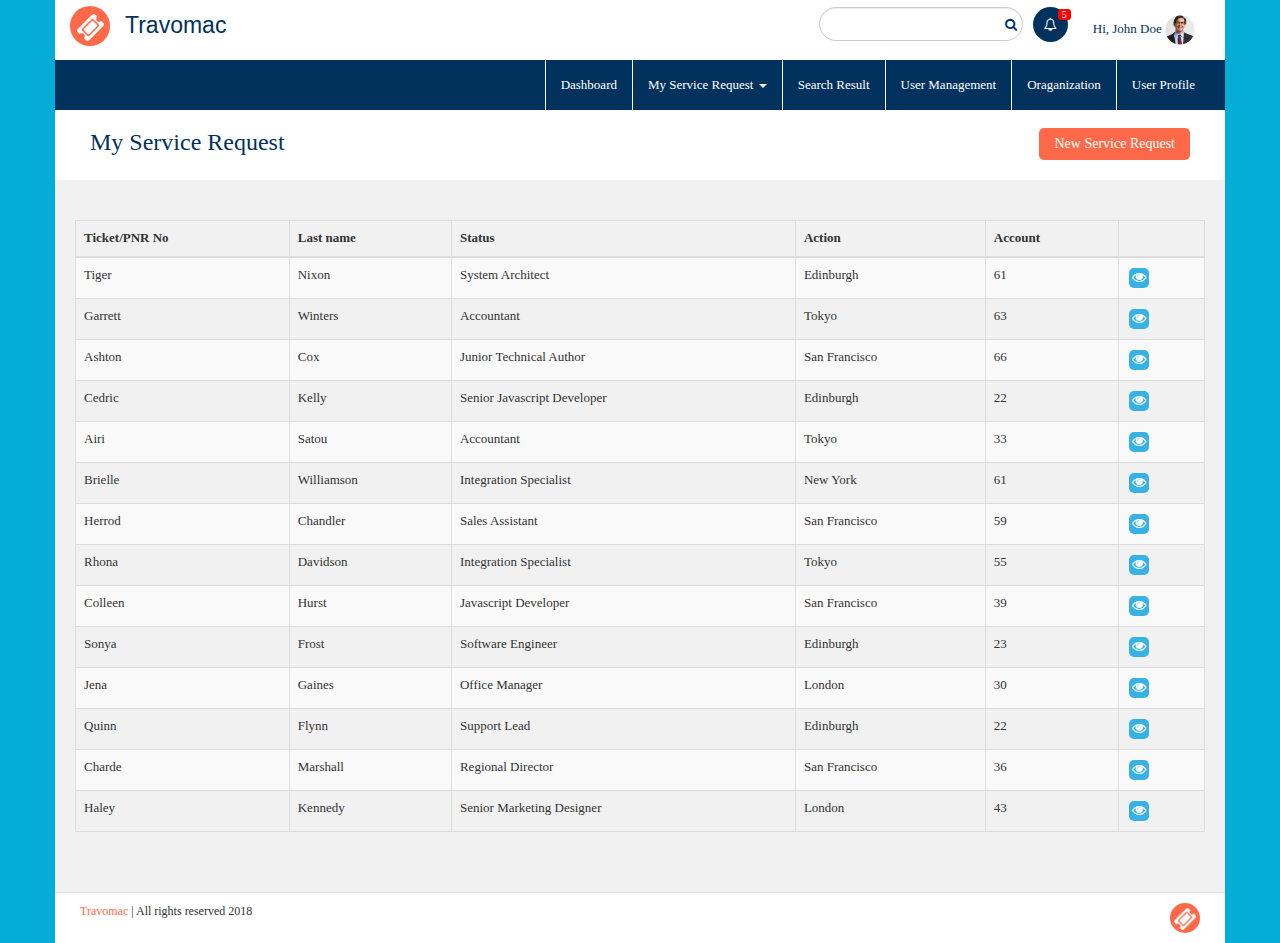
<file: index.html>
<!doctype html>
<html>
<head>
<meta charset="utf-8">
<meta name="viewport" content="width=device-width, initial-scale=1">
<title>TVA</title>
<link href="css/bootstrap.css" rel="stylesheet"/>
<link href="css/custom.css" rel="stylesheet"/>
<link href='https://fonts.googleapis.com/css?family=Open+Sans:400,300,600,700,800' rel='stylesheet' type='text/css'>
<link href="https://fonts.googleapis.com/css?family=Cabin:400,500,600,700" rel="stylesheet">
<link href="css/font-awesome.css" rel="stylesheet"/>

<script src="js/jquery.js"></script>
<script src="js/bootstrap.js"></script>

<!-- Data Table CSS -->
<link href="https://cdn.datatables.net/1.10.19/css/dataTables.bootstrap.min.css" rel="stylesheet"/>
<link href="https://cdn.datatables.net/responsive/2.2.3/css/responsive.bootstrap.min.css" rel="stylesheet"/>

	<script src="js/modernizr.custom.js"></script>
    <!-- HTML5 shim and Respond.js for IE8 support of HTML5 elements and media queries -->
    <!-- WARNING: Respond.js doesn't work if you view the page via file:// -->
    <!--[if lt IE 9]>
    <script src="https://oss.maxcdn.com/html5shiv/3.7.2/html5shiv.min.js"></script>
    <script src="https://oss.maxcdn.com/respond/1.4.2/respond.min.js"></script>
    <![endif]-->
</head>
<body>
<div class="container ">
	<div class="row">
		<div class="col-xs-12 col-sm-12 col-md-12 topContainer noPaddingLR">
			<div class="container bgWhite"><!-- Top Band: Logo, Notofication, Profile -->
				<nav class="navbar navbar-default">
				  <div class="container-fluid noPaddingLR">
						<!-- Brand and toggle get grouped for better mobile display -->
						<div class="navbar-header">
						  <button type="button" class="navbar-toggle collapsed" data-toggle="collapse" data-target="#bs-example-navbar-collapse-1" aria-expanded="false">
							<span class="sr-only">Toggle navigation</span>
							<span class="icon-bar"></span>
							<span class="icon-bar"></span>
							<span class="icon-bar"></span>
						  </button>
						  <a class="navbar-brand" href="#"><span class="logoBig"><img src="images/tv.png"></span>Travomac</a>
						</div>

						<!-- Collect the nav links, forms, and other content for toggling -->
						<div class="collapse navbar-collapse" id="bs-example-navbar-collapse-1">
						  <ul class="nav navbar-nav navbar-right notifications">
							
						  
							<li>
							  <div class="form-group topSearch">
								<input type="email" class="form-control" id="email"><button><i class="fa fa-search" aria-hidden="true"></i></button>
							  </div>
							</li>
							
							
							
							<li class="dropdown">
							  <a href="#" class="dropdown-toggle notifyBase" data-toggle="dropdown" role="button" aria-haspopup="true" aria-expanded="false"><i class="fa fa-bell-o" aria-hidden="true"></i>
				<span class="notifyNos">5</span></a>
							  <ul class="dropdown-menu">
								<li class="notifyHead">Notifications</li>
								<li><i class="fa fa-commenting-o" aria-hidden="true"></i><a href="#">Noyification One <span>05-09-2018</span></a></li>
								<li><i class="fa fa-commenting-o" aria-hidden="true"></i><a href="#">Noyification Two <span>05-09-2018</span></a></li>
								<li><i class="fa fa-commenting-o" aria-hidden="true"></i><a href="#">Noyification Three <span>05-09-2018</span></a></li>
								<li><i class="fa fa-commenting-o" aria-hidden="true"></i><a href="#">Noyification Four <span>05-09-2018</span></a></li>
								<li><i class="fa fa-commenting-o" aria-hidden="true"></i><a href="#">Noyification Five <span>05-09-2018</span></a></li>
								<li class="notifyFooter"><a href="#">View All</a></li>
							  </ul>
							</li>
						  
							<li class="dropdown">
							  <a href="#" class="dropdown-toggle txtBlue" data-toggle="dropdown" role="button" aria-haspopup="true" aria-expanded="false">Hi, John Doe <img src="images/u71.png" class="profilePic">
							  <ul class="dropdown-menu">
								<li><a href="#">Settings</a></li>
								<li><a href="#">Logout</a></li>
							  </ul>
							</li>
						  
						  </ul>
						  
						  
						</div><!-- /.navbar-collapse -->
					  </div><!-- /.container-fluid -->
	</nav>
			</div>
			
		</div><!-- Top Row of Navigation -->
			
			<div class="clearfix"></div>	
			<div class="container customNav"><!-- Navigation Band -->
				<nav class="navbar navbar-default">
				  <div class="container-fluid noPaddingLR">
						<!-- Brand and toggle get grouped for better mobile display -->
						<div class="navbar-header">
						  <button type="button" class="navbar-toggle collapsed" data-toggle="collapse" data-target="#bs-example-navbar-collapse-2" aria-expanded="false">
							<span class="sr-only">Toggle navigation</span>
							<span class="icon-bar"></span>
							<span class="icon-bar"></span>
							<span class="icon-bar"></span>
						  </button>
						  
						</div>

						<!-- Collect the nav links, forms, and other content for toggling -->
						<div class="collapse navbar-collapse" id="bs-example-navbar-collapse-2">
						  <ul class="nav navbar-nav navbar-right notifications">
							
						  
							<li class="b-l">
							  <a href="#">Dashboard</a>
							</li>
							<li class="dropdown b-l">
							  <a href="#" class="dropdown-toggle" data-toggle="dropdown" role="button" aria-haspopup="true" aria-expanded="false">My Service Request <span class="caret"></span></a>
							  <ul class="dropdown-menu">
								<li><a href="#">New</a></li>
								<li><a href="#">Open SR</a></li>
								<li><a href="#">Completed SR</a></li>
								<li><a href="#">All SR</a></li>
								
							  </ul>
							</li>
							<li class="b-l">
							  <a href="#">Search Result</a>
							</li>
							<li class="dropdown b-l">
							  <a href="#" class="dropdown-toggle" data-toggle="dropdown" role="button" aria-haspopup="true" aria-expanded="false">User Management
							  <ul class="dropdown-menu">
								<li><a href="#">User List</a></li>
								<li><a href="#">Form</a></li>
							  </ul>
							</li>
							<li class="b-l">
							  <a href="#">Oraganization</a>
							</li>
							<li class="b-l">
							  <a href="#">User Profile</a>
							</li>
						  
						  </ul>
						  
						  
						</div><!-- /.navbar-collapse -->
					  </div><!-- /.container-fluid -->
	</nav>
			</div>
			<div class="clearfix"></div>
		</div>
		</div>
	</div>
</div><!-- topHeader Ends -->

<!-- Content and Data Table ends here -->
<div class="container noPaddingLR">
<div class="heading">
	<div class="col-sm-6 align-left"><h1>My Service Request</h1> </div>
	<div class="col-sm-6 align-right"><button type="button" class="pull-right" id="showmodal">New Service Request</button> </div>
</div>

<div class="bgGrey">
	<table id="example" class="table table-striped table-bordered nowrap customTable" style="width:100%">
        <thead>
            <tr>
                <th>Ticket/PNR No</th>
                <th>Last name</th>
                <th>Status</th>
                <th>Action</th>
                <th>Account</th>
				<th></th>
            </tr>
        </thead>
        <tbody>
            <tr>
                <td>Tiger</td>
                <td>Nixon</td>
                <td>System Architect</td>
                <td>Edinburgh</td>
                <td>61</td>
                <td><button class="btn btn-view"><i class="fa fa-eye" aria-hidden="true"></i></button></td>
            </tr>
            <tr>
                <td>Garrett</td>
                <td>Winters</td>
                <td>Accountant</td>
                <td>Tokyo</td>
                <td>63</td>
                <td><button class="btn btn-view"><i class="fa fa-eye" aria-hidden="true"></i></button></td>
            </tr>
            <tr>
                <td>Ashton</td>
                <td>Cox</td>
                <td>Junior Technical Author</td>
                <td>San Francisco</td>
                <td>66</td>
                <td><button class="btn btn-view"><i class="fa fa-eye" aria-hidden="true"></i></button></td>
            </tr>
            <tr>
                <td>Cedric</td>
                <td>Kelly</td>
                <td>Senior Javascript Developer</td>
                <td>Edinburgh</td>
                <td>22</td>
                <td><button class="btn btn-view"><i class="fa fa-eye" aria-hidden="true"></i></button></td>
            </tr>
            <tr>
                <td>Airi</td>
                <td>Satou</td>
                <td>Accountant</td>
                <td>Tokyo</td>
                <td>33</td>
                <td><button class="btn btn-view"><i class="fa fa-eye" aria-hidden="true"></i></button></td>
            </tr>
            <tr>
                <td>Brielle</td>
                <td>Williamson</td>
                <td>Integration Specialist</td>
                <td>New York</td>
                <td>61</td>
                <td><button class="btn btn-view"><i class="fa fa-eye" aria-hidden="true"></i></button></td>
            </tr>
            <tr>
                <td>Herrod</td>
                <td>Chandler</td>
                <td>Sales Assistant</td>
                <td>San Francisco</td>
                <td>59</td>
                <td><button class="btn btn-view"><i class="fa fa-eye" aria-hidden="true"></i></button></td>
            </tr>
            <tr>
                <td>Rhona</td>
                <td>Davidson</td>
                <td>Integration Specialist</td>
                <td>Tokyo</td>
                <td>55</td>
                <td><button class="btn btn-view"><i class="fa fa-eye" aria-hidden="true"></i></button></td>
            </tr>
            <tr>
                <td>Colleen</td>
                <td>Hurst</td>
                <td>Javascript Developer</td>
                <td>San Francisco</td>
                <td>39</td>
                <td><button class="btn btn-view"><i class="fa fa-eye" aria-hidden="true"></i></button></td>
            </tr>
            <tr>
                <td>Sonya</td>
                <td>Frost</td>
                <td>Software Engineer</td>
                <td>Edinburgh</td>
                <td>23</td>
                <td><button class="btn btn-view"><i class="fa fa-eye" aria-hidden="true"></i></button></td>
            </tr>
            <tr>
                <td>Jena</td>
                <td>Gaines</td>
                <td>Office Manager</td>
                <td>London</td>
                <td>30</td>
                <td><button class="btn btn-view"><i class="fa fa-eye" aria-hidden="true"></i></button></td>
            </tr>
            <tr>
                <td>Quinn</td>
                <td>Flynn</td>
                <td>Support Lead</td>
                <td>Edinburgh</td>
                <td>22</td>
                <td><button class="btn btn-view"><i class="fa fa-eye" aria-hidden="true"></i></button></td>
            </tr>
            <tr>
                <td>Charde</td>
                <td>Marshall</td>
                <td>Regional Director</td>
                <td>San Francisco</td>
                <td>36</td>
                <td><button class="btn btn-view"><i class="fa fa-eye" aria-hidden="true"></i></button></td>
				
            </tr>
            <tr>
                <td>Haley</td>
                <td>Kennedy</td>
                <td>Senior Marketing Designer</td>
                <td>London</td>
                <td>43</td>
                <td><button class="btn btn-view"><i class="fa fa-eye" aria-hidden="true"></i></button></td>
            </tr>
        </tbody>
    </table>
</div>
</div><!-- Content and Data Table ends here -->

<div class="container footer">
	<div class="col-xs-12 noPaddingLR">
		
			<div class="col-xs-6 text-align-left"><span class="txtOrange">Travomac</span> | All rights reserved 2018</div>
			<div class="col-xs-6 text-align-right"><a href="javascript:void();" class="logofooter"><img src="images/tv-small.png"></a></div>
		
	</div>
</div>
	
<!-- Modal -->
<div id="newUser" class="modal fade" role="dialog">
  <div class="modal-dialog">

    <!-- Modal content-->
    <div class="modal-content">
      <div class="modal-header">
        <button type="button" class="close" data-dismiss="modal">&times;</button>
        <h4 class="modal-title">New Service Request</h4>
      </div>
      <div class="modal-body">
        <form action="/action_page.php">
			<div class="form-group col-sm-6">
				<label for="email">Ticket/PNR No:</label>
				<input type="text" class="form-control" id="ticket">
			</div>
			<div class="form-group col-sm-6">
				<label for="lname">Last Name:</label>
				<input type="text" class="form-control" id="lname">
			</div>
			<div class="form-group col-sm-6">
				<label for="status">Account:</label>
				<select class="form-control" id="account">
					<option>1</option>
					<option>2</option>
					<option>3</option>
					<option>4</option>
				</select>
			</div> 
			<div class="form-group col-sm-6">
				<label for="status">Action:</label>
				<select class="form-control" id="status">
					<option>Refund</option>
					<option>Rel</option>
			  </select>
		  </div>
			<div class="form-group col-sm-6">
				<label for="status">Status:</label>
				<select class="form-control" id="status">
					<option>Active</option>
					<option>Inactive</option>
			  </select>
		  </div>
		  
			
			<div class="form-group col-sm-6">
				<label for="lname">Refund Amt:</label>
				<input type="text" class="form-control" id="lname">
			</div>			
			
			<div class="form-group col-sm-12">
			  <label for="comment">Comment:</label>
			  <textarea class="form-control" rows="2" id="comment"></textarea>
			</div>
			<div class="form-group col-sm-12">
			<button type="submit" class="btn btn-primary col-sm-12">Submit</button>
		
      </div>
     
	  </form>
    </div>

  </div>
</div>


<!-- Data Table JS -->
<!--script src="https://code.jquery.com/jquery-3.3.1.js"></script>
<script src="https://maxcdn.bootstrapcdn.com/bootstrap/3.3.7/js/bootstrap.min.js"></script-->
<script src="https://cdn.datatables.net/1.10.19/js/jquery.dataTables.min.js"></script>
<script src="https://cdn.datatables.net/1.10.19/js/dataTables.bootstrap.min.js"></script>
<script src="https://cdn.datatables.net/responsive/2.2.3/js/dataTables.responsive.min.js"></script>
<script src="https://cdn.datatables.net/responsive/2.2.3/js/responsive.bootstrap.min.js"></script>

<script>
$(document).ready(function() {
    $('#example').DataTable( {
        responsive: {
            details: {
                display: $.fn.dataTable.Responsive.display.modal( {
                    header: function ( row ) {
                        var data = row.data();
                        return 'Details for '+data[0]+' '+data[1];
                    }
                } ),
                renderer: $.fn.dataTable.Responsive.renderer.tableAll( {
                    tableClass: 'table'
                } )
            }
        }
    } );
	$( "#showmodal" ).click(function() {
		$('#newUser').modal('show');
	});
	
} );
</script>
	
</body>
</html>
</file>
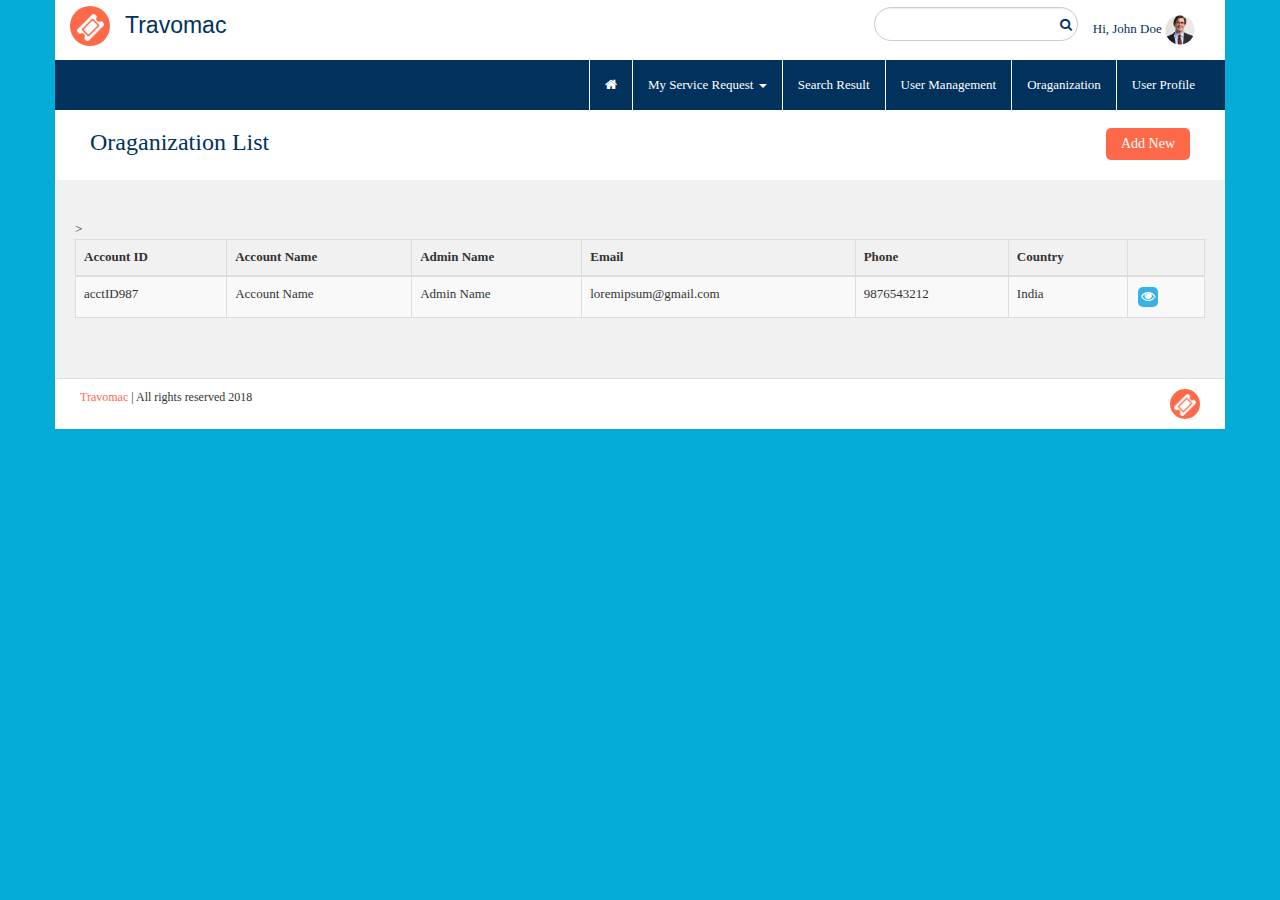
<file: organization_list.html>
<!doctype html>
<html>
<head>
<meta charset="utf-8">
<meta name="viewport" content="width=device-width, initial-scale=1">
<title>TVA</title>
<link href="css/bootstrap.css" rel="stylesheet"/>
<link href="css/custom.css" rel="stylesheet"/>
<link href='https://fonts.googleapis.com/css?family=Open+Sans:400,300,600,700,800' rel='stylesheet' type='text/css'>
<link href="https://fonts.googleapis.com/css?family=Cabin:400,500,600,700" rel="stylesheet">
<link href="css/font-awesome.css" rel="stylesheet"/>

<script src="js/jquery.js"></script>
<script src="js/bootstrap.js"></script>

<!-- Data Table CSS -->
<link href="https://cdn.datatables.net/1.10.19/css/dataTables.bootstrap.min.css" rel="stylesheet"/>
<link href="https://cdn.datatables.net/responsive/2.2.3/css/responsive.bootstrap.min.css" rel="stylesheet"/>

	<script src="js/modernizr.custom.js"></script>
    <!-- HTML5 shim and Respond.js for IE8 support of HTML5 elements and media queries -->
    <!-- WARNING: Respond.js doesn't work if you view the page via file:// -->
    <!--[if lt IE 9]>
    <script src="https://oss.maxcdn.com/html5shiv/3.7.2/html5shiv.min.js"></script>
    <script src="https://oss.maxcdn.com/respond/1.4.2/respond.min.js"></script>
    <![endif]-->
</head>
<body>
<div class="container ">
	<div class="row">
		<div class="col-xs-12 col-sm-12 col-md-12 topContainer noPaddingLR">
			<div class="container bgWhite customTopNav"><!-- Top Band: Logo, Notofication, Profile -->
				<nav class="navbar navbar-default">
				  <div class="container-fluid noPaddingLR">
						<!-- Brand and toggle get grouped for better mobile display -->
						<div class="navbar-header">
						  <button type="button" class="navbar-toggle collapsed" data-toggle="collapse" data-target="#bs-example-navbar-collapse-1" aria-expanded="false">
							<span class="sr-only">Toggle navigation</span>
							<span class="icon-bar"></span>
							<span class="icon-bar"></span>
							<span class="icon-bar"></span>
						  </button>
						  <a class="navbar-brand" href="#"><span class="logoBig"><img src="images/tv.png"></span>Travomac</a>
						</div>

						<!-- Collect the nav links, forms, and other content for toggling -->
						<div class="collapse navbar-collapse" id="bs-example-navbar-collapse-1">
						  <ul class="nav navbar-nav navbar-right notifications">
							
						  
							<li>
							  <div class="form-group topSearch">
								<input type="email" class="form-control" id="email"><button><i class="fa fa-search" aria-hidden="true"></i></button>
							  </div>
							</li>
							
							
							
							<!--li class="dropdown">
							  <a href="#" class="dropdown-toggle notifyBase" data-toggle="dropdown" role="button" aria-haspopup="true" aria-expanded="false"><i class="fa fa-bell-o" aria-hidden="true"></i>
				<span class="notifyNos">5</span></a>
							  <ul class="dropdown-menu">
								<li class="notifyHead">Notifications</li>
								<li><i class="fa fa-commenting-o" aria-hidden="true"></i><a href="#">Noyification One <span>05-09-2018</span></a></li>
								<li><i class="fa fa-commenting-o" aria-hidden="true"></i><a href="#">Noyification Two <span>05-09-2018</span></a></li>
								<li><i class="fa fa-commenting-o" aria-hidden="true"></i><a href="#">Noyification Three <span>05-09-2018</span></a></li>
								<li><i class="fa fa-commenting-o" aria-hidden="true"></i><a href="#">Noyification Four <span>05-09-2018</span></a></li>
								<li><i class="fa fa-commenting-o" aria-hidden="true"></i><a href="#">Noyification Five <span>05-09-2018</span></a></li>
								<li class="notifyFooter"><a href="#">View All</a></li>
							  </ul>
							</li-->
						  
							<li class="dropdown">
							  <a href="#" class="dropdown-toggle txtBlue" data-toggle="dropdown" role="button" aria-haspopup="true" aria-expanded="false">Hi, John Doe <img src="images/u71.png" class="profilePic">
							  <ul class="dropdown-menu">
								<li><a href="#">My Profile</a></li>
								<li><a href="changePassword.html">Change Password</a></li>
								<li><a href="#">Settings</a></li>
								<li><a href="#">Logout</a></li>
							  </ul>
							</li>
						  
						  </ul>
						  
						  
						</div><!-- /.navbar-collapse -->
					  </div><!-- /.container-fluid -->
	</nav>
			</div>
			
		</div><!-- Top Row of Navigation -->
			
			<div class="clearfix"></div>	
			<div class="container customNav"><!-- Navigation Band -->
				<nav class="navbar navbar-default">
				  <div class="container-fluid noPaddingLR">
						<!-- Brand and toggle get grouped for better mobile display -->
						<div class="navbar-header">
						  <button type="button" class="navbar-toggle collapsed" data-toggle="collapse" data-target="#bs-example-navbar-collapse-2" aria-expanded="false">
							<span class="sr-only">Toggle navigation</span>
							<span class="icon-bar"></span>
							<span class="icon-bar"></span>
							<span class="icon-bar"></span>
						  </button>
						  
						</div>

						<!-- Collect the nav links, forms, and other content for toggling -->
						<div class="collapse navbar-collapse" id="bs-example-navbar-collapse-2">
						  <ul class="nav navbar-nav navbar-right notifications">
							
						  
							<li class="b-l">
							  <a href="#"><i class="fa fa-home" aria-hidden="true"></i></a>
							</li>
							<li class="dropdown b-l">
							  <a href="#" class="dropdown-toggle" data-toggle="dropdown" role="button" aria-haspopup="true" aria-expanded="false">My Service Request <span class="caret"></span></a>
							  <ul class="dropdown-menu">
								<li><a href="#">New</a></li>
								<li><a href="#">Open SR</a></li>
								<li><a href="#">Completed SR</a></li>
								<li><a href="#">All SR</a></li>
								
							  </ul>
							</li>
							<li class="b-l">
							  <a href="#">Search Result</a>
							</li>
							<li class="dropdown b-l">
							  <a href="#" class="dropdown-toggle" data-toggle="dropdown" role="button" aria-haspopup="true" aria-expanded="false">User Management
							  <ul class="dropdown-menu">
								<li><a href="#">User List</a></li>
								<li><a href="#">Form</a></li>
							  </ul>
							</li>
							<li class="b-l">
							  <a href="#">Oraganization</a>
							</li>
							<li class="b-l">
							  <a href="#">User Profile</a>
							</li>
						  
						  </ul>
						  
						  
						</div><!-- /.navbar-collapse -->
					  </div><!-- /.container-fluid -->
	</nav>
			</div>
			<div class="clearfix"></div>
		</div>
		</div>
	</div>
</div><!-- topHeader Ends -->

<!-- Content and Data Table ends here -->
<div class="container noPaddingLR">
<div class="heading">
	<div class="col-sm-6 align-left"><h1>Oraganization List</h1> </div>
	<div class="col-sm-6 align-right"><button type="button" class="pull-right" data-toggle="modal" data-target="#newUser">Add New</button> </div>
</div>

<div class="bgGrey">
	<table id="example" class="table table-striped table-bordered nowrap customTable" style="width:100%">
        <thead>
            <tr>
                <th>Account ID</th>
                <th>Account Name</th>
                <th>Admin Name</th>
                <th>Email</th>
                <th>Phone</th>>
                <th>Country</th>
				<th></th>
            </tr>
        </thead>
        <tbody>
            <tr>
                <td>acctID987</td>
                <td>Account Name</td>
                <td>Admin Name</td>
                <td>loremipsum@gmail.com</td>
				<td>9876543212</td>
				<td>India</td>
                <td><button class="btn btn-view open_secondpop" data-toggle="modal" data-target="#vieworg"><i class="fa fa-eye" aria-hidden="true"></i></button></td>
            </tr>
            
            
        </tbody>
    </table>
</div>
</div><!-- Content and Data Table ends here -->

<div class="container footer">
	<div class="col-xs-12 noPaddingLR">
		
			<div class="col-xs-6 text-align-left"><span class="txtOrange">Travomac</span> | All rights reserved 2018</div>
			<div class="col-xs-6 text-align-right"><a href="javascript:void();" class="logofooter"><img src="images/tv-small.png"></a></div>
		
	</div>
</div>
	
<!-- Modal -->
<div id="newUser" class="modal fade" role="dialog">
  <div class="modal-dialog">

    <!-- Modal content-->
    <div class="modal-content">
      <div class="modal-header">
        <button type="button" class="close" data-dismiss="modal">&times;</button>
        <h4 class="modal-title">Add New</h4>
      </div>
      <div class="modal-body">
        <form action="/action_page.php">
			<div class="form-group col-sm-6">
				<label for="account_name">Account Name:</label>
				<input type="text" class="form-control" id="account_name">
			</div> 
			<div class="form-group col-sm-6">
				<label for="account_disp_name">Account Display Name:</label>
				<input type="text" class="form-control" id="account_disp_name">
		  </div>
		  <div class="form-group col-sm-6">
				<label for="admin_name">Admin Name:</label>
				<input type="text" class="form-control" id="admin_name">
		  </div>
			<div class="form-group col-sm-6">
				<label for="email">Email:</label>
				<input type="text" class="form-control" id="email">
			</div>			
			
			<div class="form-group col-sm-12">
			  <label for="email">Phone:</label>
				<input type="text" class="form-control" id="phone">
			</div>
			<div class="form-group col-sm-12">
			  <label for="address1">Address 1:</label>
				<input type="text" class="form-control" id="address1">
			</div>
			<div class="form-group col-sm-12">
			  <label for="address2">Address 1:</label>
				<input type="text" class="form-control" id="address2">
			</div>
			<div class="form-group col-sm-12">
			  <label for="Country">Country</label>
				<input type="text" class="form-control" id="country">
			</div>
			<div class="form-group col-sm-12">
			<button type="submit" class="btn btn-primary col-sm-12">Submit</button>
		
      </div>
     
	  </form>
    </div>

  </div>
</div>
</div>

<!-- Modal -->
<div id="vieworg" class="modal fade" tabindex="1" role="dialog">
  <div class="modal-dialog">

    <!-- Modal content-->
    <div class="modal-content">
      <div class="modal-header">
        <button type="button" class="close" data-dismiss="modal">&times;</button>
        <h4 class="modal-title">View User</h4>
      </div>
      <div class="modal-body">
		<div class="viewUserModal">
			<div class="col-sm-6 info"><span>Account id:</span> Sampleacctid986</div>
			<div class="col-sm-6 info"><span>Account Name:</span> Jhon Doe</div>
		</div>
		<div class="viewUserModal">
			<div class="col-sm-6 info"><span>Account Display Name:</span> jhondow</div>
			<div class="col-sm-6 info"><span>Admin Name:</span> Jhon</div>
		</div>
		<div class="viewUserModal">
			<div class="col-sm-6 info"><span>Email:</span> doe@gmail.com</div>
			<div class="col-sm-6 info"><span>Phone:</span> 9876543212</div>
		</div>
		<div class="viewUserModal">
			<div class="col-sm-6 info"><span>Address1:</span> 876 Sector 120, Noida</div>
			<div class="col-sm-6 info"><span>Address2:</span> 876 Sector 126, Noida</div>
		</div>
		<div class="viewUserModal">
			<div class="col-sm-6 info"><span>Country:</span> India</div>
		</div>
      </div>
      <div class="modal-footer">
        <button type="button" class="btn btn-default" data-dismiss="modal">Close</button>
      </div>
    </div>

  </div>
</div>


<!-- Data Table JS -->
<!--script src="https://code.jquery.com/jquery-3.3.1.js"></script>
<script src="https://maxcdn.bootstrapcdn.com/bootstrap/3.3.7/js/bootstrap.min.js"></script-->
<script src="https://cdn.datatables.net/1.10.19/js/jquery.dataTables.min.js"></script>
<script src="https://cdn.datatables.net/1.10.19/js/dataTables.bootstrap.min.js"></script>
<script src="https://cdn.datatables.net/responsive/2.2.3/js/dataTables.responsive.min.js"></script>
<script src="https://cdn.datatables.net/responsive/2.2.3/js/responsive.bootstrap.min.js"></script>

<script>
$(document).ready(function() {
    var table = $('#example').DataTable( {
        responsive: true
    } );
 
    new $.fn.dataTable.FixedHeader( table );
} );

$('.open_secondpop').click(function(e){
		e.preventDefault();
		var spop_id = $(this).data('popid');
		
		setTimeout(function(){ $(spop_id).modal('show'); }, 500);
	});
</script>
	
</body>
</html>
</file>
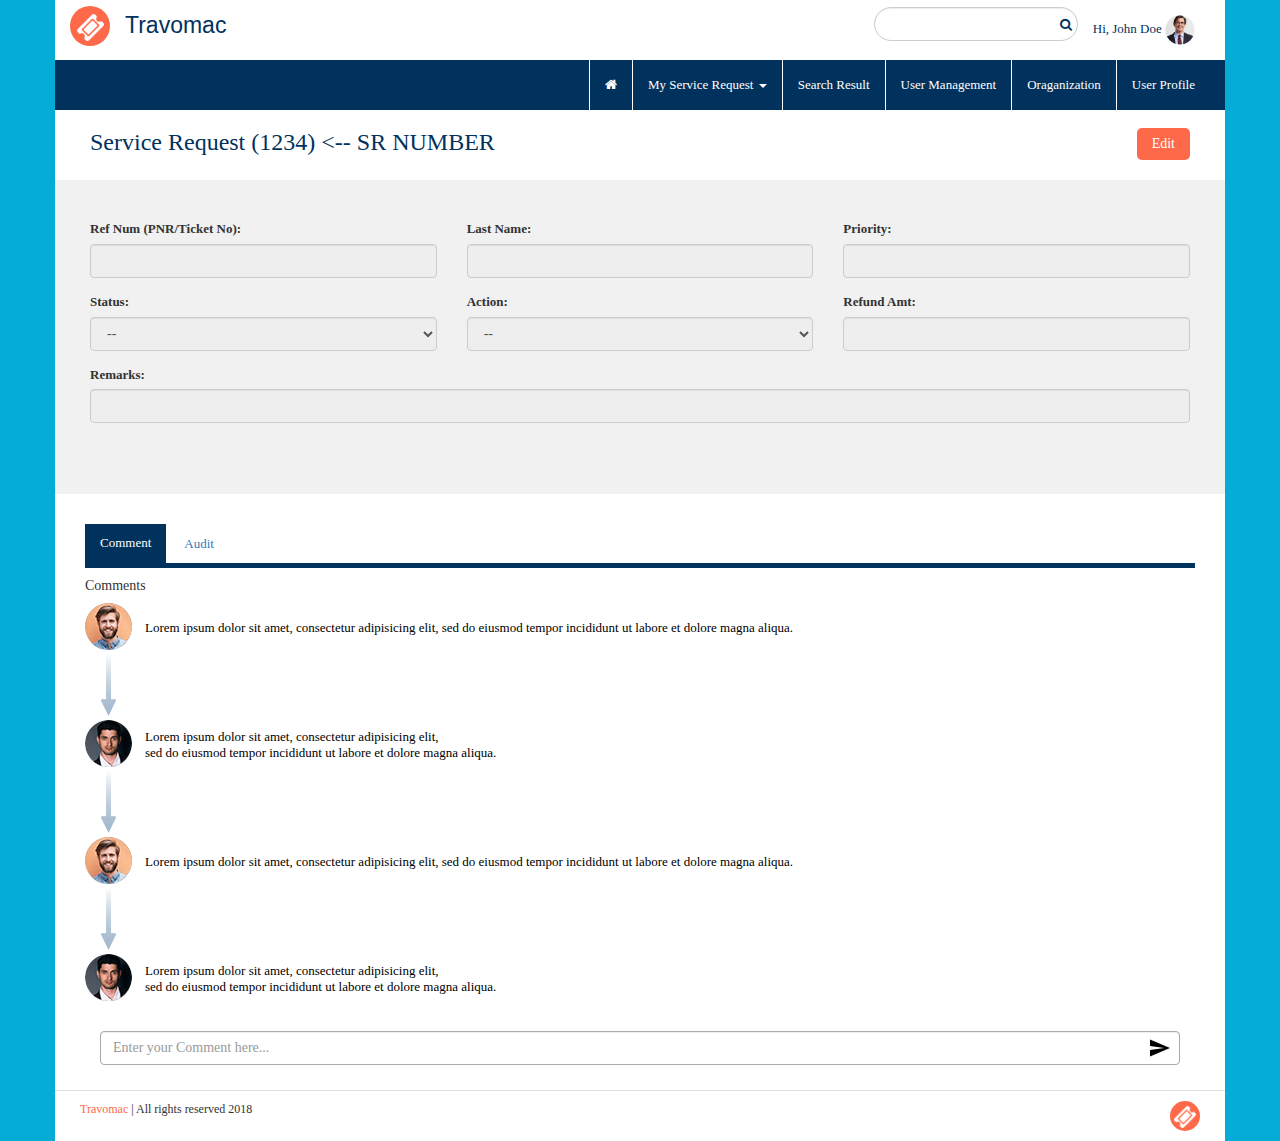
<file: serviceRequestDetail.html>
<!doctype html>
<html>
<head>
<meta charset="utf-8">
<meta name="viewport" content="width=device-width, initial-scale=1">
<title>TVA</title>
<link href="css/bootstrap.css" rel="stylesheet"/>
<link href="css/custom.css" rel="stylesheet"/>
<link href='https://fonts.googleapis.com/css?family=Open+Sans:400,300,600,700,800' rel='stylesheet' type='text/css'>
<link href="https://fonts.googleapis.com/css?family=Cabin:400,500,600,700" rel="stylesheet">
<link href="css/font-awesome.css" rel="stylesheet"/>

<script src="js/jquery.js"></script>
<script src="js/bootstrap.js"></script>

<!-- Data Table CSS -->
<link href="https://cdn.datatables.net/1.10.19/css/dataTables.bootstrap.min.css" rel="stylesheet"/>
<link href="https://cdn.datatables.net/responsive/2.2.3/css/responsive.bootstrap.min.css" rel="stylesheet"/>

	<script src="js/modernizr.custom.js"></script>
    <!-- HTML5 shim and Respond.js for IE8 support of HTML5 elements and media queries -->
    <!-- WARNING: Respond.js doesn't work if you view the page via file:// -->
    <!--[if lt IE 9]>
    <script src="https://oss.maxcdn.com/html5shiv/3.7.2/html5shiv.min.js"></script>
    <script src="https://oss.maxcdn.com/respond/1.4.2/respond.min.js"></script>
    <![endif]-->
</head>
<body>
<div class="container ">
	<div class="row">
		<div class="col-xs-12 col-sm-12 col-md-12 topContainer noPaddingLR">
			<div class="container bgWhite customTopNav"><!-- Top Band: Logo, Notofication, Profile -->
				<nav class="navbar navbar-default">
				  <div class="container-fluid noPaddingLR">
						<!-- Brand and toggle get grouped for better mobile display -->
						<div class="navbar-header">
						  <button type="button" class="navbar-toggle collapsed" data-toggle="collapse" data-target="#bs-example-navbar-collapse-1" aria-expanded="false">
							<span class="sr-only">Toggle navigation</span>
							<span class="icon-bar"></span>
							<span class="icon-bar"></span>
							<span class="icon-bar"></span>
						  </button>
						  <a class="navbar-brand" href="#"><span class="logoBig"><img src="images/tv.png"></span>Travomac</a>
						</div>

						<!-- Collect the nav links, forms, and other content for toggling -->
						<div class="collapse navbar-collapse" id="bs-example-navbar-collapse-1">
						  <ul class="nav navbar-nav navbar-right notifications">
							
						  
							<li>
							  <div class="form-group topSearch">
								<input type="email" class="form-control" id="email"><button><i class="fa fa-search" aria-hidden="true"></i></button>
							  </div>
							</li>
							
							
							
							<!--li class="dropdown">
							  <a href="#" class="dropdown-toggle notifyBase" data-toggle="dropdown" role="button" aria-haspopup="true" aria-expanded="false"><i class="fa fa-bell-o" aria-hidden="true"></i>
				<span class="notifyNos">5</span></a>
							  <ul class="dropdown-menu">
								<li class="notifyHead">Notifications</li>
								<li><i class="fa fa-commenting-o" aria-hidden="true"></i><a href="#">Noyification One <span>05-09-2018</span></a></li>
								<li><i class="fa fa-commenting-o" aria-hidden="true"></i><a href="#">Noyification Two <span>05-09-2018</span></a></li>
								<li><i class="fa fa-commenting-o" aria-hidden="true"></i><a href="#">Noyification Three <span>05-09-2018</span></a></li>
								<li><i class="fa fa-commenting-o" aria-hidden="true"></i><a href="#">Noyification Four <span>05-09-2018</span></a></li>
								<li><i class="fa fa-commenting-o" aria-hidden="true"></i><a href="#">Noyification Five <span>05-09-2018</span></a></li>
								<li class="notifyFooter"><a href="#">View All</a></li>
							  </ul>
							</li-->
						  
							<li class="dropdown">
							  <a href="#" class="dropdown-toggle txtBlue" data-toggle="dropdown" role="button" aria-haspopup="true" aria-expanded="false">Hi, John Doe <img src="images/u71.png" class="profilePic">
							  <ul class="dropdown-menu">
								<li><a href="#">My Profile</a></li>
								<li><a href="changePassword.html">Change Password</a></li>
								<li><a href="#">Settings</a></li>
								<li><a href="#">Logout</a></li>
							  </ul>
							</li>
						  
						  </ul>
						  
						  
						</div><!-- /.navbar-collapse -->
					  </div><!-- /.container-fluid -->
	</nav>
			</div>
			
		</div><!-- Top Row of Navigation -->
			
			<div class="clearfix"></div>	
			<div class="container customNav"><!-- Navigation Band -->
				<nav class="navbar navbar-default">
				  <div class="container-fluid noPaddingLR">
						<!-- Brand and toggle get grouped for better mobile display -->
						<div class="navbar-header">
						  <button type="button" class="navbar-toggle collapsed" data-toggle="collapse" data-target="#bs-example-navbar-collapse-2" aria-expanded="false">
							<span class="sr-only">Toggle navigation</span>
							<span class="icon-bar"></span>
							<span class="icon-bar"></span>
							<span class="icon-bar"></span>
						  </button>
						  
						</div>

						<!-- Collect the nav links, forms, and other content for toggling -->
						<div class="collapse navbar-collapse" id="bs-example-navbar-collapse-2">
						  <ul class="nav navbar-nav navbar-right notifications">
							
						  
							<li class="b-l">
							  <a href="#"><i class="fa fa-home" aria-hidden="true"></i></a>
							</li>
							<li class="dropdown b-l">
							  <a href="#" class="dropdown-toggle" data-toggle="dropdown" role="button" aria-haspopup="true" aria-expanded="false">My Service Request <span class="caret"></span></a>
							  <ul class="dropdown-menu">
								<li><a href="#">New</a></li>
								<li><a href="#">Open SR</a></li>
								<li><a href="#">Completed SR</a></li>
								<li><a href="#">All SR</a></li>
								
							  </ul>
							</li>
							<li class="b-l">
							  <a href="#">Search Result</a>
							</li>
							<li class="dropdown b-l">
							  <a href="#" class="dropdown-toggle" data-toggle="dropdown" role="button" aria-haspopup="true" aria-expanded="false">User Management
							  <ul class="dropdown-menu">
								<li><a href="#">User List</a></li>
								<li><a href="#">Form</a></li>
							  </ul>
							</li>
							<li class="b-l">
							  <a href="#">Oraganization</a>
							</li>
							<li class="b-l">
							  <a href="#">User Profile</a>
							</li>
						  
						  </ul>
						  
						  
						</div><!-- /.navbar-collapse -->
					  </div><!-- /.container-fluid -->
	</nav>
			</div>
			<div class="clearfix"></div>
		</div>
		</div>
	</div>
</div><!-- topHeader Ends -->

<!-- Content and Data Table ends here -->
<div class="container noPaddingLR">
	<div class="heading">
		<div class="col-sm-6 align-left"><h1>Service Request (1234) <-- SR NUMBER</h1> </div>
		<div class="col-sm-6 align-right"><button type="button" class="pull-right">Edit</button> </div>
	</div>

	<div class="bgGrey">
	<form action="/action_page.php">
				<div class="form-group col-sm-4">
					<label for="ref_no">Ref Num (PNR/Ticket No):</label>
					<input type="text" class="form-control" id="ref_no" readonly>
				</div> 
				
				<div class="form-group col-sm-4">
					<label for="lname">Last Name:</label>
					<input type="text" class="form-control" id="lname" readonly>
				</div> 
				<div class="form-group col-sm-4">
					<label for="priority">Priority:</label>
					<input type="text" class="form-control" id="priority" readonly>
			  </div>
				<div class="form-group col-sm-4">
					<label for="status">Status:</label>
					<select class="form-control" id="status" readonly>
						<option>--</option>
						<option>--</option>
				  </select>
			  </div>
			  <div class="form-group col-sm-4">
					<label for="action">Action:</label>
					<select class="form-control" id="action" readonly>
						<option>--</option>
						<option>--</option>
				  </select>
			  </div>
			  <div class="form-group col-sm-4">
				<label for="lname">Refund Amt:</label>
				<input type="text" class="form-control" id="lname" readonly>
			</div>
			  
				
						
				
				<div class="form-group col-sm-12">
				  <label for="remark">Remarks:</label>
					<input type="text" class="form-control" id="remark" readonly>
				</div>
				<div class="form-group col-sm-12">
				<!--button type="submit" class="btn btn-primary col-sm-12">Submit</button-->
			
		  </div>
		 
		  </form>
	</div>
	
	<div class="bgWhite padding-top-30">
	<div class="container">
	<div class="col-sm-12">

	  <ul class="nav nav-tabs">
		<li class="active"><a data-toggle="tab" href="#home">Comment</a></li>
		<li><a data-toggle="tab" href="#menu1">Audit</a></li>
	  </ul>

	  <div class="tab-content">
		<div id="home" class="tab-pane fade in active">
		  <h5>Comments</h5>
		  <div class="comment">
				<ul>
					<li><img src="images/commentImg1.png"><span>Lorem ipsum dolor sit amet, consectetur adipisicing elit, sed do eiusmod tempor incididunt ut labore et dolore magna aliqua.</span></li>
					<li><img src="images/commentImg2.png"><span>Lorem ipsum dolor sit amet, consectetur adipisicing elit, <br>sed do eiusmod tempor incididunt ut labore et dolore magna aliqua.</span></li>
					<li><img src="images/commentImg1.png"><span>Lorem ipsum dolor sit amet, consectetur adipisicing elit, sed do eiusmod tempor incididunt ut labore et dolore magna aliqua.</span></li>
					<li><img src="images/commentImg2.png"><span>Lorem ipsum dolor sit amet, consectetur adipisicing elit, <br>sed do eiusmod tempor incididunt ut labore et dolore magna aliqua.</span></li>
				</ul>
				<form class="addComment col-sm-12">
				  <div class="form-group col-sm-12 noPaddingLR">
					<input type="email" class="form-control" id="email" placeholder="Enter your Comment here...">
					<button type="submit" class="btn btn-default"><img src="images/send-button.svg"></button>
				  </div>
					
				</form>
			</div>
		</div>
		<div id="menu1" class="tab-pane fade">
		   <h5>Audit</h5>
		  <div class="comment">
				<ul>
					<li><img src="images/commentImg1.png"><span>Lorem ipsum dolor sit amet, consectetur adipisicing elit, <br>sed do eiusmod tempor incididunt ut labore et dolore magna aliqua.</span></li>
					<li><img src="images/commentImg2.png"><span>Lorem ipsum dolor sit amet, consectetur adipisicing elit, <br>sed do eiusmod tempor incididunt ut labore et dolore magna aliqua.</span></li>
					<li><img src="images/commentImg1.png"><span>Lorem ipsum dolor sit amet, consectetur adipisicing elit, <br>sed do eiusmod tempor incididunt ut labore et dolore magna aliqua.</span></li>
					<li><img src="images/commentImg2.png"><span>Lorem ipsum dolor sit amet, consectetur adipisicing elit, <br>sed do eiusmod tempor incididunt ut labore et dolore magna aliqua.</span></li>
				</ul>
			</div>
		</div>
	  </div>
	</div>
	</div>
	</div>
</div><!-- Content and Data Table ends here -->

<div class="container footer">
	<div class="col-xs-12 noPaddingLR">
		
			<div class="col-xs-6 text-align-left"><span class="txtOrange">Travomac</span> | All rights reserved 2018</div>
			<div class="col-xs-6 text-align-right"><a href="javascript:void();" class="logofooter"><img src="images/tv-small.png"></a></div>
		
	</div>
</div>
	
<!-- Modal -->
<div id="newUser" class="modal fade" role="dialog">
  <div class="modal-dialog">

    <!-- Modal content-->
    <div class="modal-content">
      <div class="modal-header">
        <button type="button" class="close" data-dismiss="modal">&times;</button>
        <h4 class="modal-title">Add New</h4>
      </div>
      <div class="modal-body">
        <form action="/action_page.php">
			<div class="form-group col-sm-6">
				<label for="account">Account:</label>
				<select class="form-control" id="account">
					<option>1</option>
					<option>2</option>
					<option>3</option>
					<option>4</option>
				</select>
			</div>
			<div class="form-group col-sm-6">
				<label for="loginid">Login id:</label>
				<select class="form-control" id="loginid">
					<option>1</option>
					<option>2</option>
					<option>3</option>
					<option>4</option>
				</select>
			</div>
			<div class="form-group col-sm-6">
				<label for="fname">First Name:</label>
				<input type="text" class="form-control" id="fname">
			</div> 
			<div class="form-group col-sm-6">
				<label for="lname">Last Name:</label>
				<input type="text" class="form-control" id="lname">
		  </div>
			<div class="form-group col-sm-6">
				<label for="status">Role:</label>
				<select class="form-control" id="status">
					<option>--</option>
					<option>--</option>
			  </select>
		  </div>
		  
			
			<div class="form-group col-sm-6">
				<label for="email">Email:</label>
				<input type="text" class="form-control" id="email">
			</div>			
			
			<div class="form-group col-sm-12">
			  <label for="email">Phone:</label>
				<input type="text" class="form-control" id="phone">
			</div>
			<div class="form-group col-sm-12">
			<button type="submit" class="btn btn-primary col-sm-12">Submit</button>
		
      </div>
     
	  </form>
    </div>

  </div>
</div>
</div>

<!-- Modal -->
<div id="viewUser" class="modal fade" role="dialog">
  <div class="modal-dialog">

    <!-- Modal content-->
    <div class="modal-content">
      <div class="modal-header">
        <button type="button" class="close" data-dismiss="modal">&times;</button>
        <h4 class="modal-title">View User</h4>
      </div>
      <div class="modal-body">
		<div class="viewUserModal">
			<div class="col-sm-6 info"><span>User id:</span> Samplejhon986</div>
			<div class="col-sm-6 info"><span>Account:</span> Sample9876543</div>
		</div>
		<div class="viewUserModal">
			<div class="col-sm-6 info"><span>Login id:</span> jhondow</div>
			<div class="col-sm-6 info"><span>First Name:</span> Jhon</div>
		</div>
		<div class="viewUserModal">
			<div class="col-sm-6 info"><span>Last Name:</span> Doe</div>
			<div class="col-sm-6 info"><span>Role:</span> ----</div>
		</div>
		<div class="viewUserModal">
			<div class="col-sm-6 info"><span>Email:</span> jhondoe@gmail.com</div>
			<div class="col-sm-6 info"><span>Role:</span> 9876543212</div>
		</div>
      </div>
      <div class="modal-footer">
        <button type="button" class="btn btn-default" data-dismiss="modal">Close</button>
      </div>
    </div>

  </div>
</div>


<!-- Data Table JS -->
<!--script src="https://code.jquery.com/jquery-3.3.1.js"></script>
<script src="https://maxcdn.bootstrapcdn.com/bootstrap/3.3.7/js/bootstrap.min.js"></script-->
<script src="https://cdn.datatables.net/1.10.19/js/jquery.dataTables.min.js"></script>
<script src="https://cdn.datatables.net/1.10.19/js/dataTables.bootstrap.min.js"></script>
<script src="https://cdn.datatables.net/responsive/2.2.3/js/dataTables.responsive.min.js"></script>
<script src="https://cdn.datatables.net/responsive/2.2.3/js/responsive.bootstrap.min.js"></script>

<script>
$(document).ready(function() {
    $('#example').DataTable( {
        responsive: {
            details: {
                display: $.fn.dataTable.Responsive.display.modal( {
                    header: function ( row ) {
                        var data = row.data();
                        return 'Details for '+data[0]+' '+data[1];
                    }
                } ),
                renderer: $.fn.dataTable.Responsive.renderer.tableAll( {
                    tableClass: 'table'
                } )
            }
        }
    } );
	$( "#showmodal" ).click(function() {
		$('#newUser').modal('show');
	});
	
} );
</script>
	
</body>
</html>
</file>
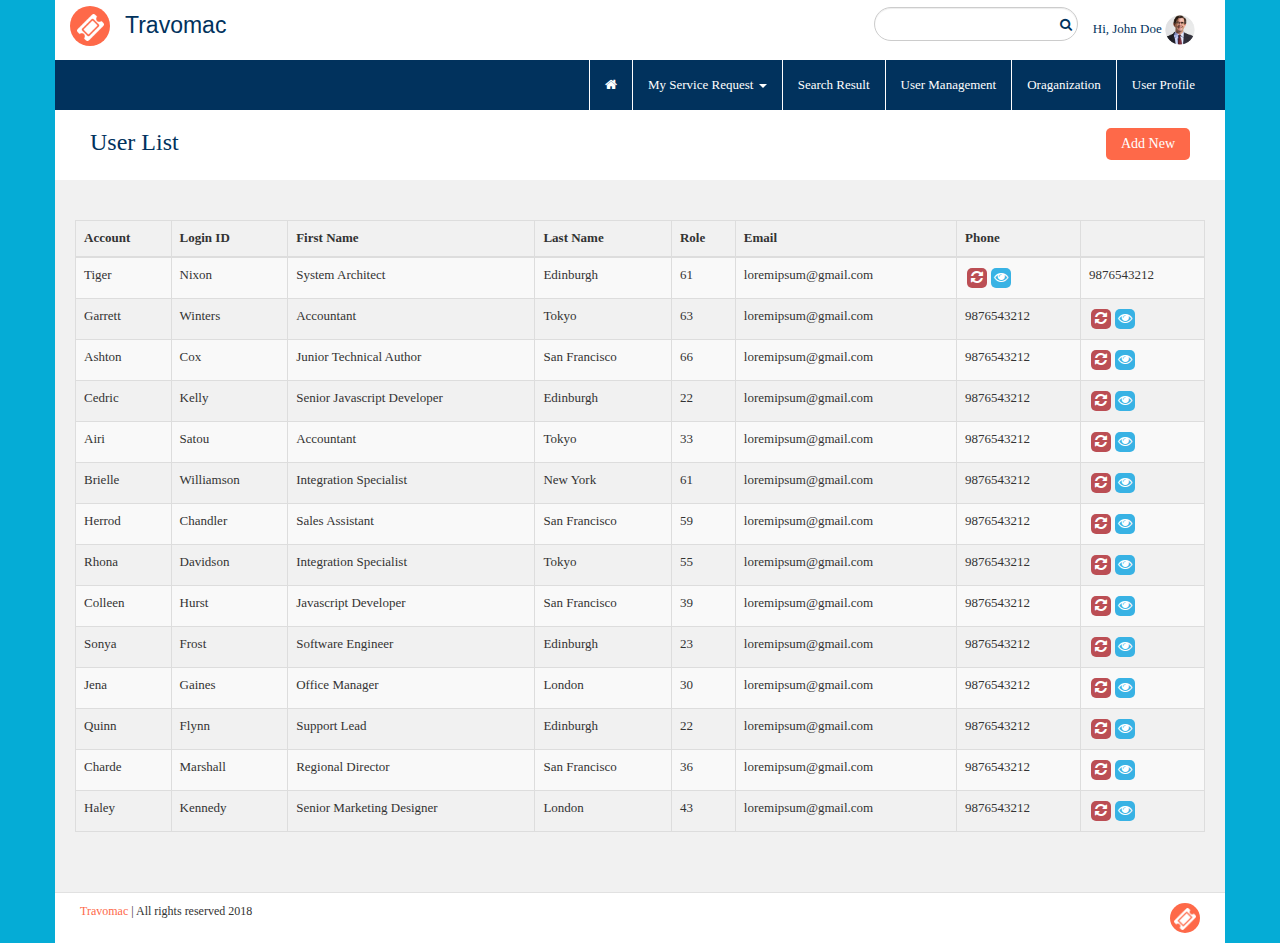
<file: userList.html>
<!doctype html>
<html>
<head>
<meta charset="utf-8">
<meta name="viewport" content="width=device-width, initial-scale=1">
<title>TVA</title>
<link href="css/bootstrap.css" rel="stylesheet"/>
<link href="css/custom.css" rel="stylesheet"/>
<link href='https://fonts.googleapis.com/css?family=Open+Sans:400,300,600,700,800' rel='stylesheet' type='text/css'>
<link href="https://fonts.googleapis.com/css?family=Cabin:400,500,600,700" rel="stylesheet">
<link href="css/font-awesome.css" rel="stylesheet"/>

<script src="js/jquery.js"></script>
<script src="js/bootstrap.js"></script>

<!-- Data Table CSS -->
<link href="https://cdn.datatables.net/1.10.19/css/dataTables.bootstrap.min.css" rel="stylesheet"/>
<link href="https://cdn.datatables.net/responsive/2.2.3/css/responsive.bootstrap.min.css" rel="stylesheet"/>

	<script src="js/modernizr.custom.js"></script>
    <!-- HTML5 shim and Respond.js for IE8 support of HTML5 elements and media queries -->
    <!-- WARNING: Respond.js doesn't work if you view the page via file:// -->
    <!--[if lt IE 9]>
    <script src="https://oss.maxcdn.com/html5shiv/3.7.2/html5shiv.min.js"></script>
    <script src="https://oss.maxcdn.com/respond/1.4.2/respond.min.js"></script>
    <![endif]-->
</head>
<body>
<div class="container ">
	<div class="row">
		<div class="col-xs-12 col-sm-12 col-md-12 topContainer noPaddingLR">
			<div class="container bgWhite customTopNav"><!-- Top Band: Logo, Notofication, Profile -->
				<nav class="navbar navbar-default">
				  <div class="container-fluid noPaddingLR">
						<!-- Brand and toggle get grouped for better mobile display -->
						<div class="navbar-header">
						  <button type="button" class="navbar-toggle collapsed" data-toggle="collapse" data-target="#bs-example-navbar-collapse-1" aria-expanded="false">
							<span class="sr-only">Toggle navigation</span>
							<span class="icon-bar"></span>
							<span class="icon-bar"></span>
							<span class="icon-bar"></span>
						  </button>
						  <a class="navbar-brand" href="#"><span class="logoBig"><img src="images/tv.png"></span>Travomac</a>
						</div>

						<!-- Collect the nav links, forms, and other content for toggling -->
						<div class="collapse navbar-collapse" id="bs-example-navbar-collapse-1">
						  <ul class="nav navbar-nav navbar-right notifications">
							
						  
							<li>
							  <div class="form-group topSearch">
								<input type="email" class="form-control" id="email"><button><i class="fa fa-search" aria-hidden="true"></i></button>
							  </div>
							</li>
							
							
							
							<!--li class="dropdown">
							  <a href="#" class="dropdown-toggle notifyBase" data-toggle="dropdown" role="button" aria-haspopup="true" aria-expanded="false"><i class="fa fa-bell-o" aria-hidden="true"></i>
				<span class="notifyNos">5</span></a>
							  <ul class="dropdown-menu">
								<li class="notifyHead">Notifications</li>
								<li><i class="fa fa-commenting-o" aria-hidden="true"></i><a href="#">Noyification One <span>05-09-2018</span></a></li>
								<li><i class="fa fa-commenting-o" aria-hidden="true"></i><a href="#">Noyification Two <span>05-09-2018</span></a></li>
								<li><i class="fa fa-commenting-o" aria-hidden="true"></i><a href="#">Noyification Three <span>05-09-2018</span></a></li>
								<li><i class="fa fa-commenting-o" aria-hidden="true"></i><a href="#">Noyification Four <span>05-09-2018</span></a></li>
								<li><i class="fa fa-commenting-o" aria-hidden="true"></i><a href="#">Noyification Five <span>05-09-2018</span></a></li>
								<li class="notifyFooter"><a href="#">View All</a></li>
							  </ul>
							</li-->
						  
							<li class="dropdown">
							  <a href="#" class="dropdown-toggle txtBlue" data-toggle="dropdown" role="button" aria-haspopup="true" aria-expanded="false">Hi, John Doe <img src="images/u71.png" class="profilePic">
							  <ul class="dropdown-menu">
								<li><a href="#">My Profile</a></li>
								<li><a href="changePassword.html">Change Password</a></li>
								<li><a href="#">Settings</a></li>
								<li><a href="#">Logout</a></li>
							  </ul>
							</li>
						  
						  </ul>
						  
						  
						</div><!-- /.navbar-collapse -->
					  </div><!-- /.container-fluid -->
	</nav>
			</div>
			
		</div><!-- Top Row of Navigation -->
			
			<div class="clearfix"></div>	
			<div class="container customNav"><!-- Navigation Band -->
				<nav class="navbar navbar-default">
				  <div class="container-fluid noPaddingLR">
						<!-- Brand and toggle get grouped for better mobile display -->
						<div class="navbar-header">
						  <button type="button" class="navbar-toggle collapsed" data-toggle="collapse" data-target="#bs-example-navbar-collapse-2" aria-expanded="false">
							<span class="sr-only">Toggle navigation</span>
							<span class="icon-bar"></span>
							<span class="icon-bar"></span>
							<span class="icon-bar"></span>
						  </button>
						  
						</div>

						<!-- Collect the nav links, forms, and other content for toggling -->
						<div class="collapse navbar-collapse" id="bs-example-navbar-collapse-2">
						  <ul class="nav navbar-nav navbar-right notifications">
							
						  
							<li class="b-l">
							  <a href="#"><i class="fa fa-home" aria-hidden="true"></i></a>
							</li>
							<li class="dropdown b-l">
							  <a href="#" class="dropdown-toggle" data-toggle="dropdown" role="button" aria-haspopup="true" aria-expanded="false">My Service Request <span class="caret"></span></a>
							  <ul class="dropdown-menu">
								<li><a href="#">New</a></li>
								<li><a href="#">Open SR</a></li>
								<li><a href="#">Completed SR</a></li>
								<li><a href="#">All SR</a></li>
								
							  </ul>
							</li>
							<li class="b-l">
							  <a href="#">Search Result</a>
							</li>
							<li class="dropdown b-l">
							  <a href="#" class="dropdown-toggle" data-toggle="dropdown" role="button" aria-haspopup="true" aria-expanded="false">User Management
							  <ul class="dropdown-menu">
								<li><a href="#">User List</a></li>
								<li><a href="#">Form</a></li>
							  </ul>
							</li>
							<li class="b-l">
							  <a href="#">Oraganization</a>
							</li>
							<li class="b-l">
							  <a href="#">User Profile</a>
							</li>
						  
						  </ul>
						  
						  
						</div><!-- /.navbar-collapse -->
					  </div><!-- /.container-fluid -->
	</nav>
			</div>
			<div class="clearfix"></div>
		</div>
		</div>
	</div>
</div><!-- topHeader Ends -->

<!-- Content and Data Table ends here -->
<div class="container noPaddingLR">
<div class="heading">
	<div class="col-sm-6 align-left"><h1>User List</h1> </div>
	<div class="col-sm-6 align-right"><button type="button" class="pull-right" id="showmodal">Add New</button> </div>
</div>

<div class="bgGrey">
	<table id="example" class="table table-striped table-bordered nowrap customTable" style="width:100%">
        <thead>
            <tr>
                <th>Account</th>
                <th>Login ID</th>
                <th>First Name</th>
                <th>Last Name</th>
                <th>Role</th>
                <th>Email</th>
                <th>Phone</th>
				<th></th>
            </tr>
        </thead>
        <tbody>
            <tr>
                <td>Tiger</td>
                <td>Nixon</td>
                <td>System Architect</td>
                <td>Edinburgh</td>
                <td>61</td>
				<td>loremipsum@gmail.com</td>
                <td><button class="btn btn-reset"><i class="fa fa-refresh" aria-hidden="true"></i></button><button class="btn btn-view" data-toggle="modal" data-target="#viewUser"><i class="fa fa-eye" aria-hidden="true"></i></button></td>
				<td>9876543212</td>
            </tr>
            <tr>
                <td>Garrett</td>
                <td>Winters</td>
                <td>Accountant</td>
                <td>Tokyo</td>
                <td>63</td>
				<td>loremipsum@gmail.com</td>
				<td>9876543212</td>
                <td><button class="btn btn-reset"><i class="fa fa-refresh" aria-hidden="true"></i></button><button class="btn btn-view" data-toggle="modal" data-target="#viewUser"><i class="fa fa-eye" aria-hidden="true"></i></button></td>

            </tr>
            <tr>
                <td>Ashton</td>
                <td>Cox</td>
                <td>Junior Technical Author</td>
                <td>San Francisco</td>
                <td>66</td>
				<td>loremipsum@gmail.com</td>
				<td>9876543212</td>
                <td><button class="btn btn-reset"><i class="fa fa-refresh" aria-hidden="true"></i></button><button class="btn btn-view" data-toggle="modal" data-target="#viewUser"><i class="fa fa-eye" aria-hidden="true"></i></button></td>

            </tr>
            <tr>
                <td>Cedric</td>
                <td>Kelly</td>
                <td>Senior Javascript Developer</td>
                <td>Edinburgh</td>
                <td>22</td>
				<td>loremipsum@gmail.com</td>
				<td>9876543212</td>
                <td><button class="btn btn-reset"><i class="fa fa-refresh" aria-hidden="true"></i></button><button class="btn btn-view" data-toggle="modal" data-target="#viewUser"><i class="fa fa-eye" aria-hidden="true"></i></button></td>
            </tr>
            <tr>
                <td>Airi</td>
                <td>Satou</td>
                <td>Accountant</td>
                <td>Tokyo</td>
                <td>33</td>
				<td>loremipsum@gmail.com</td>
				<td>9876543212</td>
                <td><button class="btn btn-reset"><i class="fa fa-refresh" aria-hidden="true"></i></button><button class="btn btn-view" data-toggle="modal" data-target="#viewUser"><i class="fa fa-eye" aria-hidden="true"></i></button></td>

            </tr>
            <tr>
                <td>Brielle</td>
                <td>Williamson</td>
                <td>Integration Specialist</td>
                <td>New York</td>
                <td>61</td>
				<td>loremipsum@gmail.com</td>
				<td>9876543212</td>
                <td><button class="btn btn-reset"><i class="fa fa-refresh" aria-hidden="true"></i></button><button class="btn btn-view" data-toggle="modal" data-target="#viewUser"><i class="fa fa-eye" aria-hidden="true"></i></button></td>

            </tr>
            <tr>
                <td>Herrod</td>
                <td>Chandler</td>
                <td>Sales Assistant</td>
                <td>San Francisco</td>
                <td>59</td>
				<td>loremipsum@gmail.com</td>
				<td>9876543212</td>
                <td><button class="btn btn-reset"><i class="fa fa-refresh" aria-hidden="true"></i></button><button class="btn btn-view" data-toggle="modal" data-target="#viewUser"><i class="fa fa-eye" aria-hidden="true"></i></button></td>

            </tr>
            <tr>
                <td>Rhona</td>
                <td>Davidson</td>
                <td>Integration Specialist</td>
                <td>Tokyo</td>
                <td>55</td>
				<td>loremipsum@gmail.com</td>
				<td>9876543212</td>
                <td><button class="btn btn-reset"><i class="fa fa-refresh" aria-hidden="true"></i></button><button class="btn btn-view" data-toggle="modal" data-target="#viewUser"><i class="fa fa-eye" aria-hidden="true"></i></button></td>

            </tr>
            <tr>
                <td>Colleen</td>
                <td>Hurst</td>
                <td>Javascript Developer</td>
                <td>San Francisco</td>
                <td>39</td>
				<td>loremipsum@gmail.com</td>
				<td>9876543212</td>
                <td><button class="btn btn-reset"><i class="fa fa-refresh" aria-hidden="true"></i></button><button class="btn btn-view" data-toggle="modal" data-target="#viewUser"><i class="fa fa-eye" aria-hidden="true"></i></button></td>

            </tr>
            <tr>
                <td>Sonya</td>
                <td>Frost</td>
                <td>Software Engineer</td>
                <td>Edinburgh</td>
                <td>23</td>
				<td>loremipsum@gmail.com</td>
				<td>9876543212</td>
                <td><button class="btn btn-reset"><i class="fa fa-refresh" aria-hidden="true"></i></button><button class="btn btn-view" data-toggle="modal" data-target="#viewUser"><i class="fa fa-eye" aria-hidden="true"></i></button></td>

            </tr>
            <tr>
                <td>Jena</td>
                <td>Gaines</td>
                <td>Office Manager</td>
                <td>London</td>
                <td>30</td>
				<td>loremipsum@gmail.com</td>
				<td>9876543212</td>
                <td><button class="btn btn-reset"><i class="fa fa-refresh" aria-hidden="true"></i></button><button class="btn btn-view" data-toggle="modal" data-target="#viewUser"><i class="fa fa-eye" aria-hidden="true"></i></button></td>

            </tr>
            <tr>
                <td>Quinn</td>
                <td>Flynn</td>
                <td>Support Lead</td>
                <td>Edinburgh</td>
                <td>22</td>
				<td>loremipsum@gmail.com</td>
				<td>9876543212</td>
                <td><button class="btn btn-reset"><i class="fa fa-refresh" aria-hidden="true"></i></button><button class="btn btn-view" data-toggle="modal" data-target="#viewUser"><i class="fa fa-eye" aria-hidden="true"></i></button></td>

            </tr>
            <tr>
                <td>Charde</td>
                <td>Marshall</td>
                <td>Regional Director</td>
                <td>San Francisco</td>
                <td>36</td>
				<td>loremipsum@gmail.com</td>
				<td>9876543212</td>
                <td><button class="btn btn-reset"><i class="fa fa-refresh" aria-hidden="true"></i></button><button class="btn btn-view" data-toggle="modal" data-target="#viewUser"><i class="fa fa-eye" aria-hidden="true"></i></button></td>

            </tr>
            <tr>
                <td>Haley</td>
                <td>Kennedy</td>
                <td>Senior Marketing Designer</td>
                <td>London</td>
                <td>43</td>
				<td>loremipsum@gmail.com</td>
				<td>9876543212</td>
                <td><button class="btn btn-reset"><i class="fa fa-refresh" aria-hidden="true"></i></button><button class="btn btn-view" data-toggle="modal" data-target="#viewUser"><i class="fa fa-eye" aria-hidden="true"></i></button></td>

            </tr>
        </tbody>
    </table>
</div>
</div><!-- Content and Data Table ends here -->

<div class="container footer">
	<div class="col-xs-12 noPaddingLR">
		
			<div class="col-xs-6 text-align-left"><span class="txtOrange">Travomac</span> | All rights reserved 2018</div>
			<div class="col-xs-6 text-align-right"><a href="javascript:void();" class="logofooter"><img src="images/tv-small.png"></a></div>
		
	</div>
</div>
	
<!-- Modal -->
<div id="newUser" class="modal fade" role="dialog">
  <div class="modal-dialog">

    <!-- Modal content-->
    <div class="modal-content">
      <div class="modal-header">
        <button type="button" class="close" data-dismiss="modal">&times;</button>
        <h4 class="modal-title">Add New</h4>
      </div>
      <div class="modal-body">
        <form action="/action_page.php">
			<div class="form-group col-sm-6">
				<label for="account">Account:</label>
				<select class="form-control" id="account">
					<option>1</option>
					<option>2</option>
					<option>3</option>
					<option>4</option>
				</select>
			</div>
			<div class="form-group col-sm-6">
				<label for="loginid">Login id:</label>
				<select class="form-control" id="loginid">
					<option>1</option>
					<option>2</option>
					<option>3</option>
					<option>4</option>
				</select>
			</div>
			<div class="form-group col-sm-6">
				<label for="fname">First Name:</label>
				<input type="text" class="form-control" id="fname">
			</div> 
			<div class="form-group col-sm-6">
				<label for="lname">Last Name:</label>
				<input type="text" class="form-control" id="lname">
		  </div>
			<div class="form-group col-sm-6">
				<label for="status">Role:</label>
				<select class="form-control" id="status">
					<option>--</option>
					<option>--</option>
			  </select>
		  </div>
		  
			
			<div class="form-group col-sm-6">
				<label for="email">Email:</label>
				<input type="text" class="form-control" id="email">
			</div>			
			
			<div class="form-group col-sm-12">
			  <label for="email">Phone:</label>
				<input type="text" class="form-control" id="phone">
			</div>
			<div class="form-group col-sm-12">
			<button type="submit" class="btn btn-primary col-sm-12">Submit</button>
		
      </div>
     
	  </form>
    </div>

  </div>
</div>
</div>

<!-- Modal -->
<div id="viewUser" class="modal fade" role="dialog">
  <div class="modal-dialog">

    <!-- Modal content-->
    <div class="modal-content">
      <div class="modal-header">
        <button type="button" class="close" data-dismiss="modal">&times;</button>
        <h4 class="modal-title">View User</h4>
      </div>
      <div class="modal-body">
		<div class="viewUserModal">
			<div class="col-sm-6 info"><span>User id:</span> Samplejhon986</div>
			<div class="col-sm-6 info"><span>Account:</span> Sample9876543</div>
		</div>
		<div class="viewUserModal">
			<div class="col-sm-6 info"><span>Login id:</span> jhondow</div>
			<div class="col-sm-6 info"><span>First Name:</span> Jhon</div>
		</div>
		<div class="viewUserModal">
			<div class="col-sm-6 info"><span>Last Name:</span> Doe</div>
			<div class="col-sm-6 info"><span>Role:</span> ----</div>
		</div>
		<div class="viewUserModal">
			<div class="col-sm-6 info"><span>Email:</span> jhondoe@gmail.com</div>
			<div class="col-sm-6 info"><span>Role:</span> 9876543212</div>
		</div>
      </div>
      <div class="modal-footer">
        <button type="button" class="btn btn-default" data-dismiss="modal">Close</button>
      </div>
    </div>

  </div>
</div>


<!-- Data Table JS -->
<!--script src="https://code.jquery.com/jquery-3.3.1.js"></script>
<script src="https://maxcdn.bootstrapcdn.com/bootstrap/3.3.7/js/bootstrap.min.js"></script-->
<script src="https://cdn.datatables.net/1.10.19/js/jquery.dataTables.min.js"></script>
<script src="https://cdn.datatables.net/1.10.19/js/dataTables.bootstrap.min.js"></script>
<script src="https://cdn.datatables.net/responsive/2.2.3/js/dataTables.responsive.min.js"></script>
<script src="https://cdn.datatables.net/responsive/2.2.3/js/responsive.bootstrap.min.js"></script>

<script>
$(document).ready(function() {
    $('#example').DataTable( {
        responsive: {
            details: {
                display: $.fn.dataTable.Responsive.display.modal( {
                    header: function ( row ) {
                        var data = row.data();
                        return 'Details for '+data[0]+' '+data[1];
                    }
                } ),
                renderer: $.fn.dataTable.Responsive.renderer.tableAll( {
                    tableClass: 'table'
                } )
            }
        }
    } );
	$( "#showmodal" ).click(function() {
		$('#newUser').modal('show');
	});
	
} );
</script>
	
</body>
</html>
</file>
<file: css/custom.css>
html {  box-sizing: border-box;height:100%;}
*, *:before, *:after {box-sizing: inherit;}
body {font-family:'Trebuchet MS';font-size:13px;height:100%;background:#05acd6;}

canvas {-moz-user-select: none;-webkit-user-select: none;-ms-user-select: none;}

.topContainer {color:#0293bc;display:block;}
.txtBlue {color:#01325d !important;}

.text-align-left {text-align:left !important;}
.text-align-right {text-align:right !important;}
.text-align-center {text-align:center !important;}

.tpRightNav ul {padding:0px;margin:0px;margin-bottom:0px !important;}
.tpRightNav li {list-style:none;display:inline-block;}
.tpRightNav li a {padding: 18px 15px 15px 15px;color:#fff;display:block;text-decoration:none;}
.tpRightNav li a:hover {background-color: rgba(0, 0, 0, .4);}
.tpRightNav .dropdown-menu {width:235px;border-radius:0px;background:#000;padding-top:15px;padding-bottom:15px;}
.tpRightNav li .signupBtn {border-radius:0px;background:#af9930;color:#FFF;padding:7px 15px;}
.tpRightNav li .signupBtn:hover {border-radius:0px;background:#af9930;color:#FFF;padding:7px 15px;}
.tpRightNav .sf {font-size:10px;color:#fff;position:relative;}
.tpRightNav .sf a {padding:5px 0px;position:absolute;right:0px;top:0px;}
.tpRightNav .sf label {padding-top:5px;}
.tpRightNav .sf label input {margin-top:2px;}
.tpRightNav .dropdown-menu .btn-login {background:#ddb240;color:#000;border:0px;padding:10px;}
.tpRightNav .dropdown-menu .btn-default {background:#666666;color:#fff;border:0px;padding:10px;}
.tpRightNav .signIn li {display:block !important;}
.tpRightNav .signIn li a:hover {color:#fff}

.logo {text-align:left;font-size:35px;text-shadow: 2px 2px 0 rgba(0, 0, 0, .15);font-weight:700;color:#fff;box-sizing:border-box;padding:100px 0px 5px 0px;font-family:'Cabin', sans-serif;}
.logo_small {text-align:left;font-size:20px;text-shadow: 2px 2px 0 rgba(0, 0, 0, .20);font-weight:400;color:#fff;box-sizing:border-box;padding:0px ;font-family:'Cabin', sans-serif;text-decoration:none;position:absolute;white-space:nowrap;top:13px;left:40px;}
.logo_small:hover {color:#fff;text-decoration:none;}

.logoBig {border-radius: 50px;background:#fe6949;width:40px;height:40px;display:inline-block;text-align:center;line-height:40px;margin-right:15px;}
.logoBig img {width:100%;max-width:27px;height:auto;}

.logofooter {border-radius: 30px;background: #fe6949;width: 30px;height: 30px;display: inline-block;text-align: center;line-height: 30px;}
.logofooter img {width:100%;max-width:22px;height:auto;}

.txtOrange {color:#FE6949;}

.searchLine {text-align:left;font-size:25px;font-weight:300;color:#fff;box-sizing:border-box;padding:0px 0px 15px 0px;}
.searchLine span {font-weight:800;text-transform:uppercase;}
.searchMain {box-sizing:border-box;padding:0px 0px 15px 0px;}
.noPaddingLR {padding-right:0px !important;padding-left:0px !important;}
.noPaddingL {padding-left:0px !important;}
.noPaddingR {padding-right:0px !important;}
.padding-left-15 {padding-left:15px;}
.padding-right-15 {padding-right:15px;}
.padding-top-15 {padding-top:15px;}
.padding-bottom-15 {padding-bottom:15px;}
.padding-top-30 {padding-top:30px;}
.padding-bottom-30 {padding-bottom:30px;}
.padding30 {padding:30px;}
.margin-bottom-5 {margin-bottom:5px;}
.margin-bottom-10 {margin-bottom:10px;}
.margin-bottom-20 {margin-bottom:20px;}
.margin-bottom-30 {margin-bottom:30px;}
.margin-top-5 {margin-top:5px;}
.margin-top-10 {margin-top:10px;}
.margin-top-20 {margin-top:20px;}
.margin-top-30 {margin-top:30px;}
.margin-left-15 {margin-left:15px;}
.margin-right-15 {margin-right:15px;}

.overflowCustom {overflow:hidden;}
hr {border-color:#bfbfbf;}

.b-l {border-left:1px solid #fff;}
.b-r {border-right:1px solid #fff;}

.navbar {margin-bottom:0px !important;border-radius:0px !important;}
.navbar-default {background:none !important;border:none !important;}
.navbar-default .navbar-nav > li > a {color:#fff;}
.navbar-default .navbar-nav > li > a:hover, .navbar-default .navbar-nav > li > a:focus {color:#fff;}
.navbar-brand {font-family: 'Montserrat', sans-serif;font-size:23px;font-weight:300;color:#01325D !important;padding-top:6px;padding-left:0px;margin-left:0px !important;}
.navbar-brand span {font-weight:300;font-size:20px;}

.customNav {background:#01325d;}
.customNav ul li a:hover {background:#f1f1f1;}
.customNav .navbar-default .navbar-nav > li > a:hover, .navbar-default .navbar-nav > li > a:focus {background:#fe6949;color:#fff;}
.customNav .navbar-default .navbar-nav > .open > a, .navbar-default .navbar-nav > .open > .navbar-default .navbar-nav > .open > a:focus {background:#fe6949;color:#fff;}
.topSearch {position:relative;margin-bottom:0;margin-top:7px;}
.topSearch input {border-radius:20px;}
.topSearch button {position:absolute;top:50%;right:0px;margin-top:-9px;border:0;background:none;color:#01325d;}

.customTopNav {background:#fff;}
.customTopNav ul li a:hover {background:#f1f1f1;}
.customTopNav .navbar-default .navbar-nav > li > a:hover, .navbar-default .navbar-nav > li > a:focus {background:#fff;color:#fff;}
.customTopNav .dropdown-menu .dropdown-toggle {display:none;}

#content {width:0px;height:20px;overflow:hidden;}

.notifyBase {position:relative;display:inline-block;width:35px;height:35px;line-height:35px;text-align:center;background:#01325d;color:#fff;margin-top:7px;border-radius:35px;margin-left:10px;margin-right:10px;padding:8px !important;}
.notifyBase:hover {position:relative;display:inline-block;width:35px;height:35px;text-align:center;background:#01325d !important;color:#fff;margin-top:7px;border-radius:35px;margin-left:10px;margin-right:10px;padding:8px !important;}

.profilePic {width:100%;max-width:30px !important;height:auto;border-radius:30px;}
.bgWhite {background:#fff;position:relative;}
.bgGrey {background:#f1f1f1;padding:40px 20px;overflow:hidden;position:relative;}

.comment {}
.comment h5{margin-top:20px;} 
.comment ul {margin:0px;padding:0px;}
.comment li {list-style:none;box-sizing:border-box;padding:0px 20px 70px 60px;line-height:47px;font-size:13px;color:#000;position:relative;}
.comment li:after {position:absolute;content:'';width:15px;height:63px;background:url(../images/downArrow.png) center center no-repeat;bottom:4px;left:16px;}
.comment li:last-child:after {display:none;}
.comment li:last-child {list-style:none;box-sizing:border-box;padding:0px 20px 30px 60px;line-height:47px;font-size:13px;color:#000;position:relative;}
.comment li img {position:absolute;left:0px;top:0px;}
.comment li span {line-height:normal;display:inline-block;vertical-align:middle;}

.heading {background:#fff;padding:15px 20px;overflow:hidden;}
.heading h1 {color:#01325d;font-size:24px;font-weight:400;display:inline-block;margin-top:4px;}
.heading button {border:0;background:#fe6949;color:#fff;border-radius:5px;padding:6px 15px;font-size:14px;margin-top:3px;}

.nav-tabs > li {margin-bottom:-2px;}
.nav-tabs > li.active > a, .nav-tabs > li.active > a:hover, .nav-tabs > li.active > a:focus {background:#01325d;color:#fff;border:0;}
.nav-tabs {border-bottom:5px solid #01325d;}
.nav-tabs > li > a {border-radius:0px;}
.nav-tabs > li > a:hover, .nav-tabs > li > a:focus {background:none;border:1px solid transparent;}

.notifications {}
.notifications .notifyNos {position:absolute;border-radius:3px;background:#ff0000;color:#fff;top:2px;right:-3px;font-size:10px;box-sizing:border-box;padding:0px 4px;line-height:normal;}
.notifications .notifyHead {background:#f6bb63;color:#0f1c3c;box-sizing:border-box;padding:10px;font-weight:700;}
.notifications .dropdown-menu {padding:0px;border-radius:0px;width:250px;border-bottom:5px solid #fe6949;}
.notifications .dropdown-menu > li {text-align:left;border-bottom:1px solid #e1e1e1;position:relative;}
.notifications .dropdown-menu > li i {position:absolute;left:15px;top:10px;color:#5e636e;font-size:14px;}
.notifications .dropdown-menu > li > a {padding:10px 15px 10px 15px !important;font-weight:600;white-space:nowrap;overflow:hidden;text-overflow:ellipsis;}
.notifications .dropdown-menu > li > a span {font-size:13px;color:#666;display:block;font-weight:300;}
.notifications .dropdown-menu > li.notifyFooter {background:#e9e9e9;color:#0f1c3c;box-sizing:border-box;padding:10px;text-align:right;}
.notifications .dropdown-menu > li.notifyFooter a {color:#0f1c3c;font-weight:700;padding:3px 10px 3px 10px !important;background:none !important;}

.ctm_radio {border:1px solid #ccc;overflow:hidden;box-sizing:border-box;border-radius:6px;}
.ctm_radio input[type=radio] {visibility:hidden;height:auto;}
.ctm_radio label {margin-bottom:0px;box-sizing:border-box;cursor:pointer;position:relative;border-right:1px solid #e1e1e1;text-align:center;color:#000;font-weight:300;font-size:13px;padding-top:6px !important;}
.ctm_radio label:last-child {border-right:none;} 
.btnAmPm {background-color: #ffffff;color: #000;height: 36px;border-color: #cccccc !important;box-sizing:border-box;padding-top:0px !important;}
.btnAmPm_selected {background-color: #af9930 !important;color:#ffffff !important;box-sizing:border-box;font-weight:600 !important;}
.forMultiselect input {height:auto;margin-right:10px;box-shadow:none;border-radius:5px;}

.btn-file {position: relative;overflow: hidden;background:#af9930;color:#fff;padding:8px 20px;border:0px;font-size:15px;font-family: 'Open Sans', sans-serif;}
.btn-file:hover {background:#af9930;color:#fff;padding:8px 20px;border:0px;	} 
.btn-file input[type=file] {position: absolute;top: 0;right: 0;min-width: 100%;min-height: 100%;font-size: 100px;text-align: right;filter: alpha(opacity=0);opacity: 0;outline: none;background: white;cursor: inherit;display: block;}

.footer	{background:#fff;padding:10px;box-sizing:border-box;font-size:12px;border-top:#e1e1e1 1px solid;}
.footer h1 {font-size:30px;color:#fff;font-weight:300;text-align:center;padding:25px 0px 20px 0px;display:block;box-sizing:border-box;}
.footer input {padding:15px;color:#333;font-size:15px;font-weight:500;height:50px;}
.footer .subscribe {position:relative;}
.footer .subscribe button {position:absolute;top:50%;margin-top:-12px;right:25px;border:0px;background:none;font-size:22px;}
.footer .socialButton {margin-top:40px;margin-bottom:40px;}
.footer .socialButton img {max-width:175px;width:100%;height:auto;}
.footer .footerLinks {margin-bottom:40px;text-align:center;}
.footer .footerLinks ul {margin:0px;padding:0px;color:#fff;}
.footer .footerLinks li {list-style:none;display:inline-block;font-size:13px;}
.footer .footerLinks li a {color:#fff;text-decoration:none;padding:7px 20px;font-size:13px;}
.footer .copyright {color:rgba(255, 255, 255, .5);font-size:10px;}
.footer .copyright .txt {padding-top:10px;}
.footer .copyright img {padding-left:15px;max-width:40px;width:100%;height:auto;vertical-align:middle;}

.apply {background:#ddb240 !important;border:none;color:#fff !important;font-size:14px !important;}
.btn-Apply {border:2px solid #fff !important; padding:4px 30px;background-color: rgba(0, 0, 0, .2) !important;color:#fff;transition: 0.3s;text-transform:uppercase;font-size:20px;}
.btn-Apply:hover {background-color: rgba(0, 0, 0, .6) !important;color:#fff;}

/* Left Navigation CSS */
.sidenav {height: 100%;width: 0;position: fixed;z-index: 1;top: 0;left: 0;background-color: #111;overflow-x: hidden;transition: 0.5s;padding-top: 60px;}
.sidenav a {padding: 8px 8px 8px 32px;text-decoration: none;font-size: 18px;color: #818181;display: block;transition: 0.3s;}
.sidenav a:hover, .offcanvas a:focus{color: #f1f1f1;}
.sidenav .closebtn {position: absolute;top: 0;right: 25px;font-size: 36px;margin-left: 50px;}
#main {transition: margin-left .5s;padding:18px 16px 16px 16px;color:#fff;position:relative;}

.refine button.accordion {background-color: #fff;color: #444;cursor: pointer;padding: 18px;width: 100%;text-align: left;border: none;outline: none;transition: 0.4s;font-weight:700;}
.refine button.accordion.active::after {content: "−";}
.refine button.accordion::after {color: #777;content: "+";float: right;font-size: 13px;font-weight: bold;margin-left: 5px;}
/* Add a background color to the button if it is clicked on (add the .active class with JS), and when you move the mouse over it (hover) */
.refine button.accordion.active, button.accordion:hover {background-color: #f1f1f1;}
/* Style the accordion panel. Note: hidden by default */
.refine div.panel {padding: 0 25px;background-color: white;display: none;border-radius:0px;border:0px;margin-bottom:10px;box-shadow:none;}
.refine a {display:block;padding:7px 0px;color:#333;position:relative;border-bottom:1px solid #f1f1f1;}
.refine a:hover {color:#333;text-decoration:underline;}
.refine a span {right:0px;top:10px;color:#CCC;font-size:12px;position:absolute;text-decoration:none;}

/* Modal CSS */
.modal-content {border-radius:0px;background: url(../img/modalBg.jpg) top left no-repeat #fff;background-size:100% auto;border:0;border-bottom:5px solid #01325d;padding-bottom:20px;}
.modal-header {color:#01325d;border-radius:0px;border-bottom:0;}
.modal-header .close {color:#000;background-color:#e1e1e1;width:40px;height: 25px;padding-bottom: 5px;right: 0;position: absolute;top: 2px;}
.modal-title {font-family: 'Montserrat', sans-serif;position:relative;padding-bottom:12px;width: auto;display: inline-block;}
.modal-title:after {content:'';position:absolute;height:4px;width:100px;background:#CCC;left:0;bottom:0;}
.modal-header h3 {font-family: 'Montserrat', sans-serif;position:relative;padding-bottom:12px;width: auto;display: inline-block;margin-top:0px;}
.modal-header h3:after {content:'';position:absolute;height:4px;width:100px;background:#CCC;left:0;bottom:0;}
.modal-body {overflow:hidden;}
.modal-footer {background:#ededed;border-radius: 0px 0px 5px 5px;}
.modal-footer .btn {border:1px solid #bfbfbf;}
.modal-body hr {margin-bottom: 3px;margin-top: 3px;}
.modal-body {}

.modal-body h5 {font-size:16px;font-weight:700;}
.modal-body p {margin-bottom:30px;}
.modal-body .input-group-btn .btn {padding:8px 18px;}
.modal-body .btn [class*="ti-"], .navbar .navbar-nav > li > a.btn [class*="ti-"] {vertical-align:top;}
.modal-footer {background:none;border:0;}

.customTable {}
.customTable tbody tr td:last-child button {}

.btn-edit, .btn-delete, .btn-criteria, .btn-reset, .btn-view {border:0px;width:20px;text-align:center;border-radius:5px;line-height:20px;padding:0px;margin:2px;box-sizing:border-box;}
.btn-edit {background:#20a8d8;color:#fff;}
.btn-delete {background:#f86c6b;color:#fff;}
.btn-criteria {background:#00a882;color:#fff;}
.btn-reset {background:#bb4e54;color:#fff;}
.btn-view {background:#38b2e4;color:#fff;}

.pagination > .active > a, .pagination > .active > span, .pagination > .active > a:hover, .pagination > .active > span:hover, .pagination > .active > a:focus, .pagination > .active > span:focus {background-color: #fe6949;border-color: #fe6949;}
.pagination > li > a, .pagination > li > span {color: #fe6949;}
.pagination > li > a:hover, .pagination > li > span:hover, .pagination > li > a:focus, .pagination > li > span:focus {color: #01325d;}

/* Login Css */
.loginArea {box-sizing:border-box;border-radius:0;padding-right:0px;padding-left:0px;overflow:hidden;margin-top:80px;color:#ffffff;}
.loginArea .logoBig {border-radius: 50px;background:#fe6949;width:60px;height:60px;display:inline-block;text-align:center;line-height:60px;margin:auto;}
.loginArea .logoBig img {width:100%;max-width:50px;height:auto;}
.loginArea .bgWhite {box-sizing:border-box;padding:30px 30px 70px 30px;position:relative;z-index:1;background-color:rgba(1, 50, 93, 1);overflow:hidden;text-align:center;/*border-radius:100%;*/}
.loginArea .bgWhite i {font-size:150px;color: rgba(0,0,0,.03);position:absolute;bottom:0px;right:30px;/*transform: rotate(5deg);*/}
.loginArea .bgWhite a {color:#fff;font-size:12px;text-decoration:none;}
.loginArea .btnlogin {background:#fe6949;color:#fff;border-radius:0;border:0;margin-top:10px;}
.loginArea .taglineHead {text-align:right;padding-top:70px;padding-right:70px;}

.loginArea h1 {font-size:26px;font-weight:700;margin:0px auto 0px auto;padding:20px 0px;position:relative;color:#ffffff;}
.loginArea .form-group .form-control {box-shadow:none;border-radius:0 !important;font-weight:300;font-size:13px;letter-spacing:1px;}

.loginArea2 {box-sizing:border-box;border-radius:10px;box-shadow: 10px 10px 0 0 rgba(0,0,0,.3);padding-right:0px;padding-left:0px;overflow:hidden;}
.loginArea2 .bgWhite-alpha {box-sizing:border-box;padding:70px 30px 70px 30px;position:relative;z-index:1;background-color:rgba(255, 255, 255, .9);}

.backLogin {font-size:12px;padding:0px 10px 20px 10px;text-align:center;position:absolute;top:20px;left:20px;}
.copyright {font-size:12px;box-sizing:border-box;padding-top:30px;padding-left:30px;text-align:center;color: rgba(0, 0, 0, .40);}

.viewUserModal {border-bottom:1px solid #e1e1e1;overflow:hidden;padding:10px 0px;}
.viewUserModal .info {font-size:14px;color:#000;}
.viewUserModal .info span {font-size:12px;color:#999;width:80px;display:inline-block;}

.addComment {margin-top:0px;margin-bottom:25px;border-radius:5px;}
.addComment .form-group {position:relative;margin-bottom:0;}
.addComment .form-group input {border:1px solid #aaa;}
.addComment .form-group  button {background:none;color:#422db1;font-size:20px;font-weight:700;box-sizing:border-box;padding:2px 10px;border-radius:0px;text-decoration:none;border:0;border-radius:5px;position:absolute;right:0px;top:-1px;display:inline-block;}
.addComment .form-group button:hover {background:none;color:#422db1;}
.addComment .form-group button img {width:100%;max-width:20px;height:auto;}


.dis-Block {display:block;}
.height10 {height:10px;}
.widthFull {width:100%;}
.select2Custom {width:100%;border:1px solid #e1e1e1;margin-bottom:20px;}
</file>
